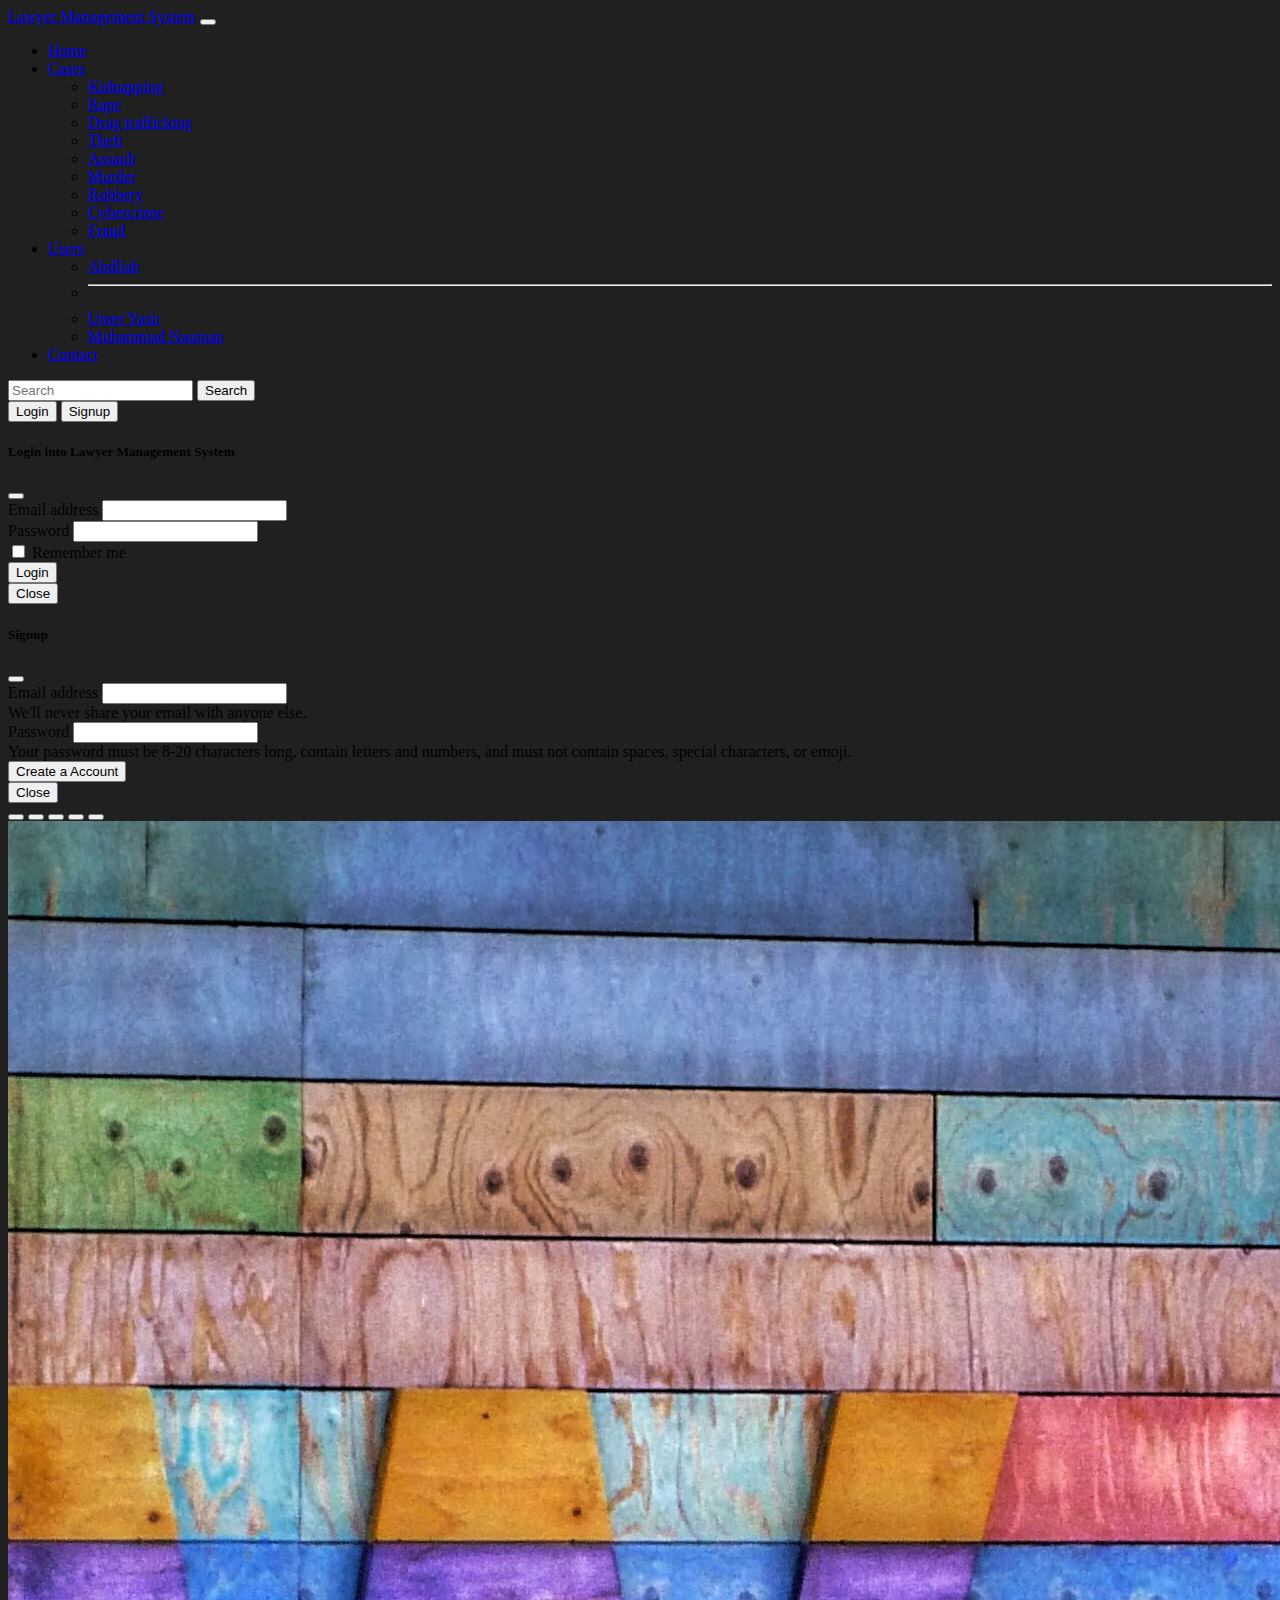
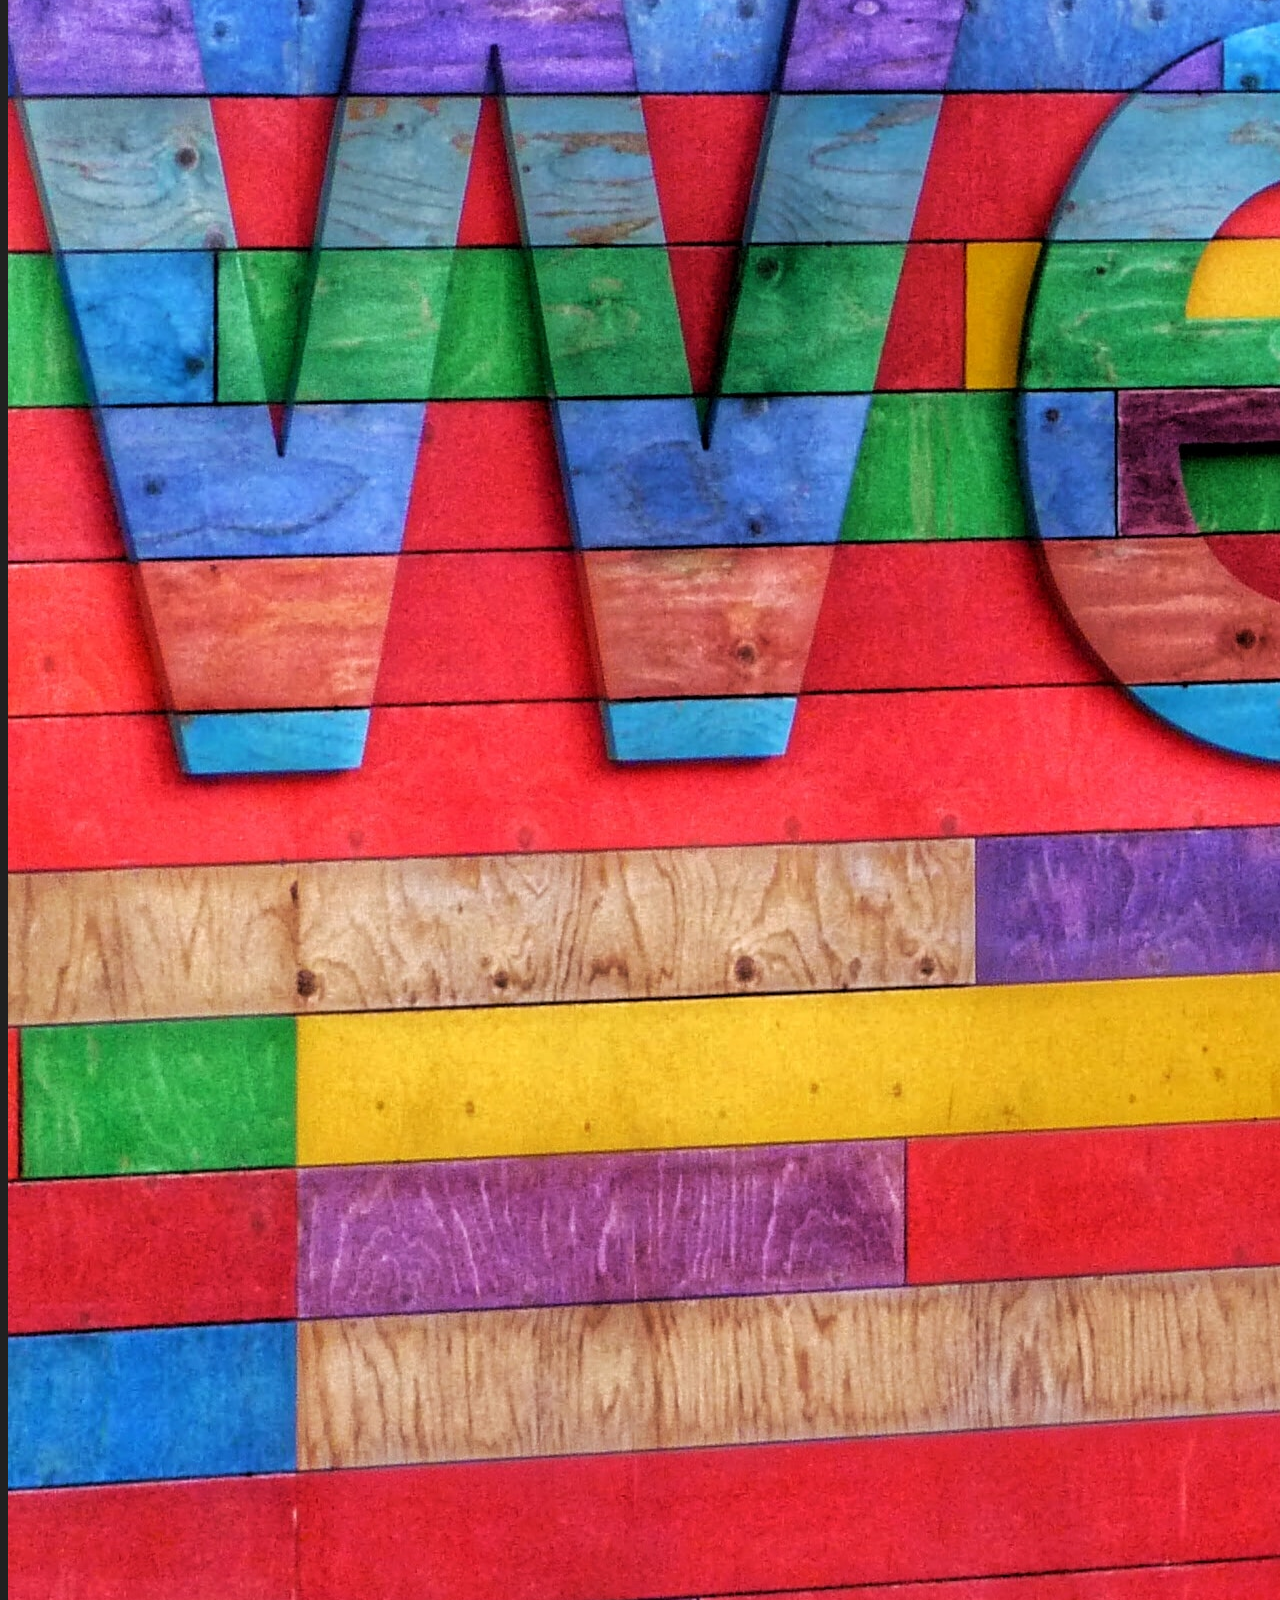
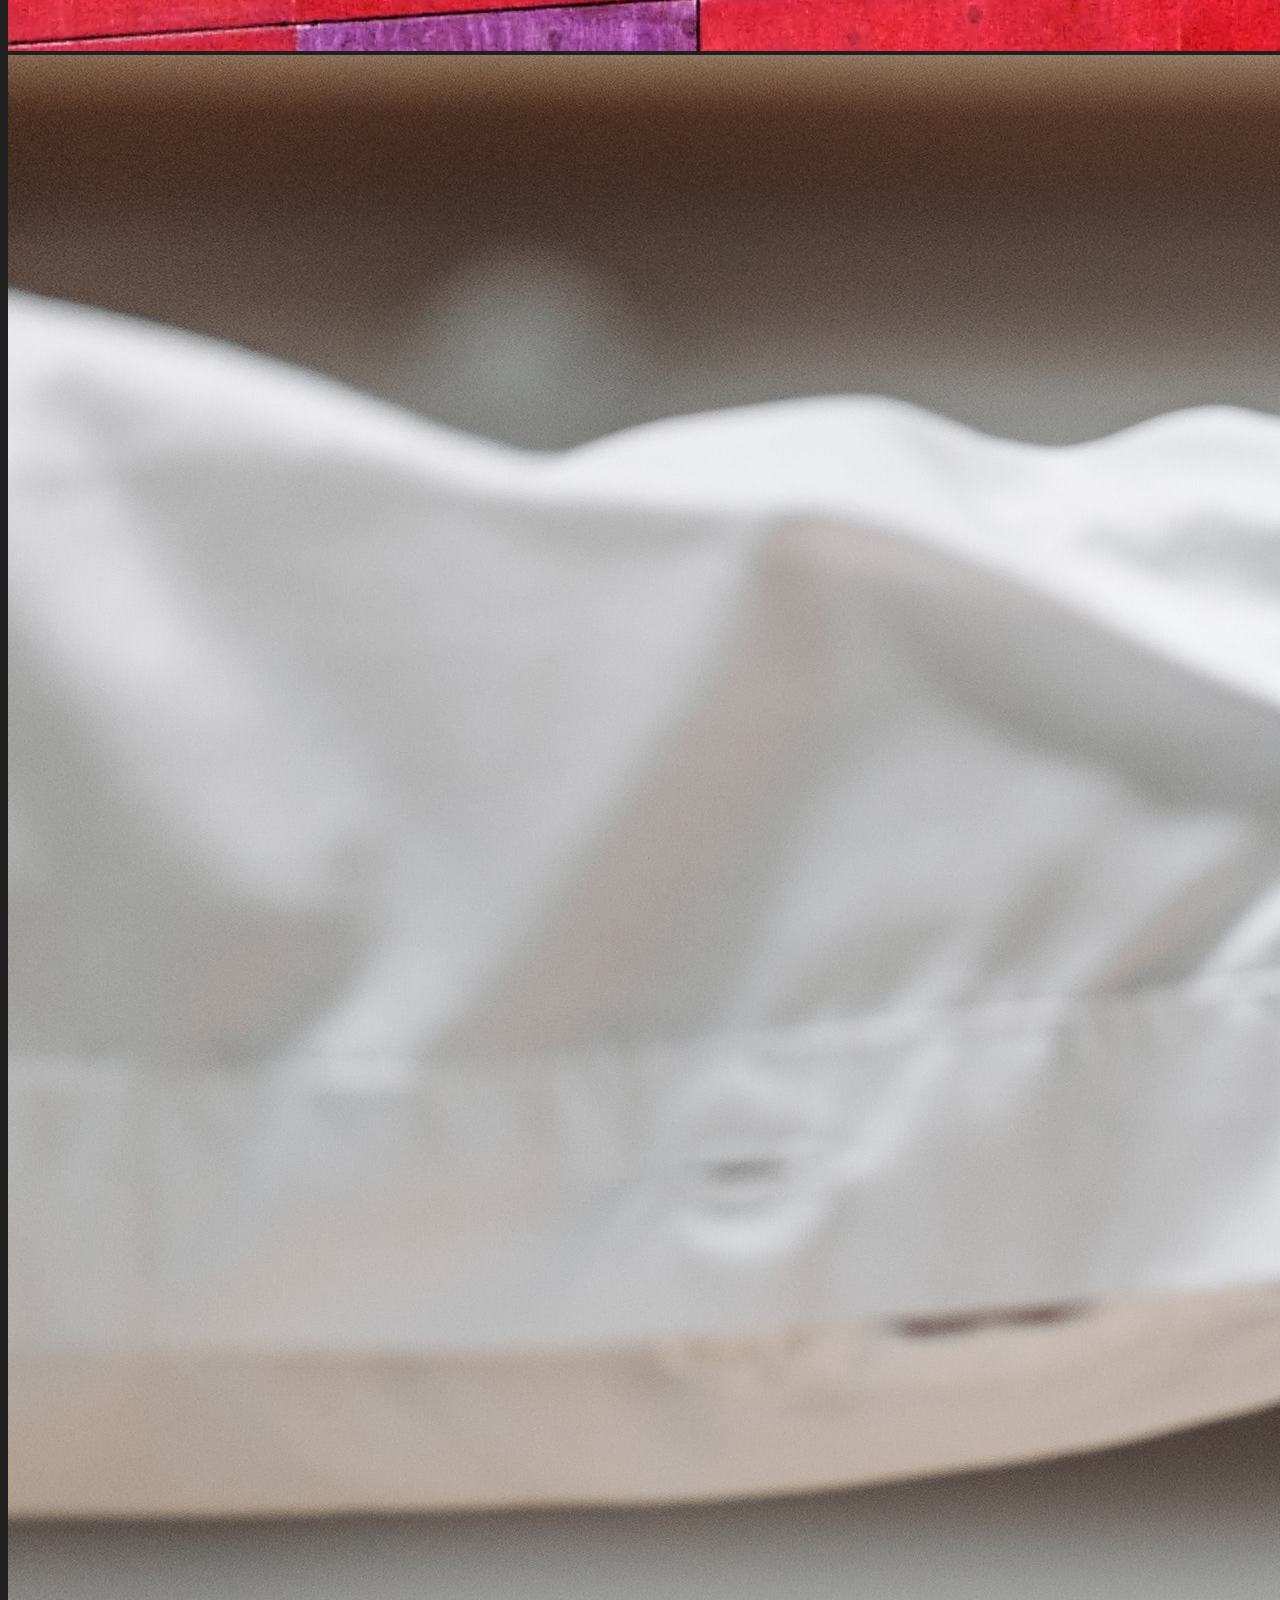
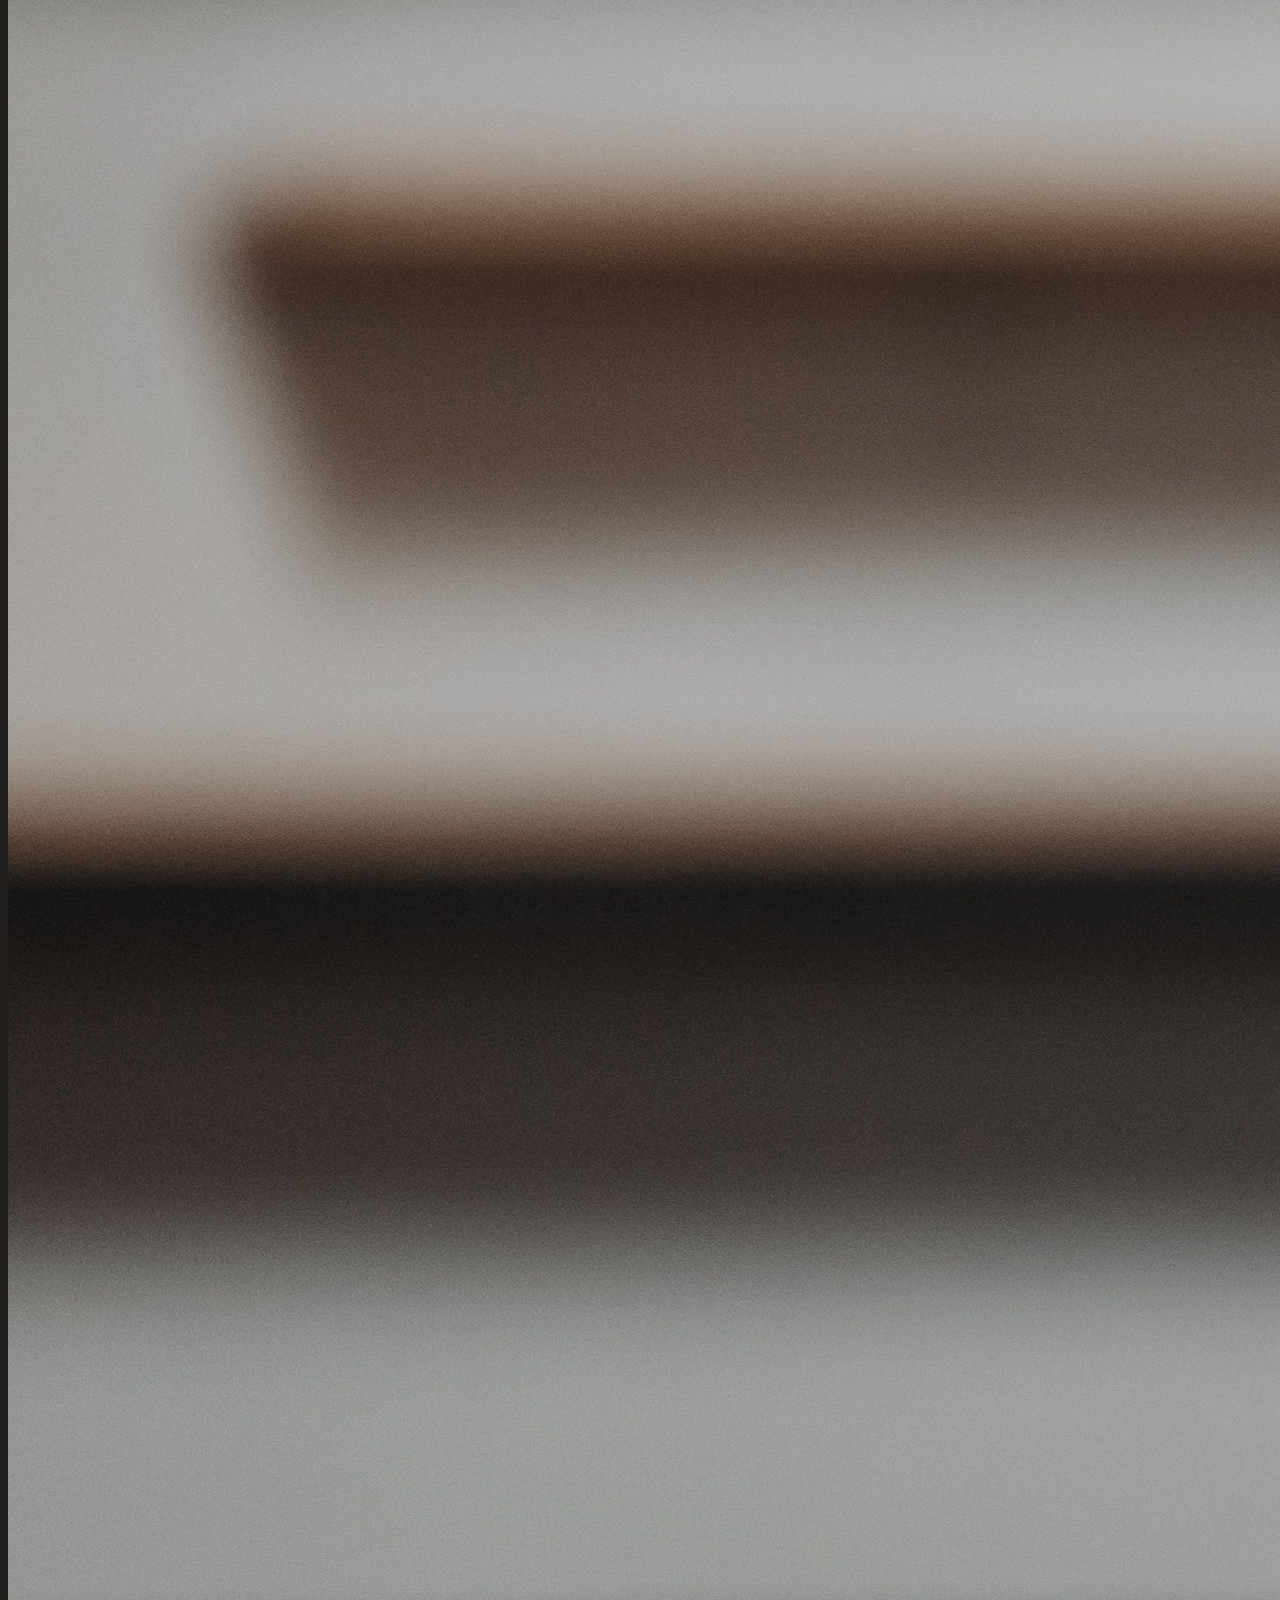
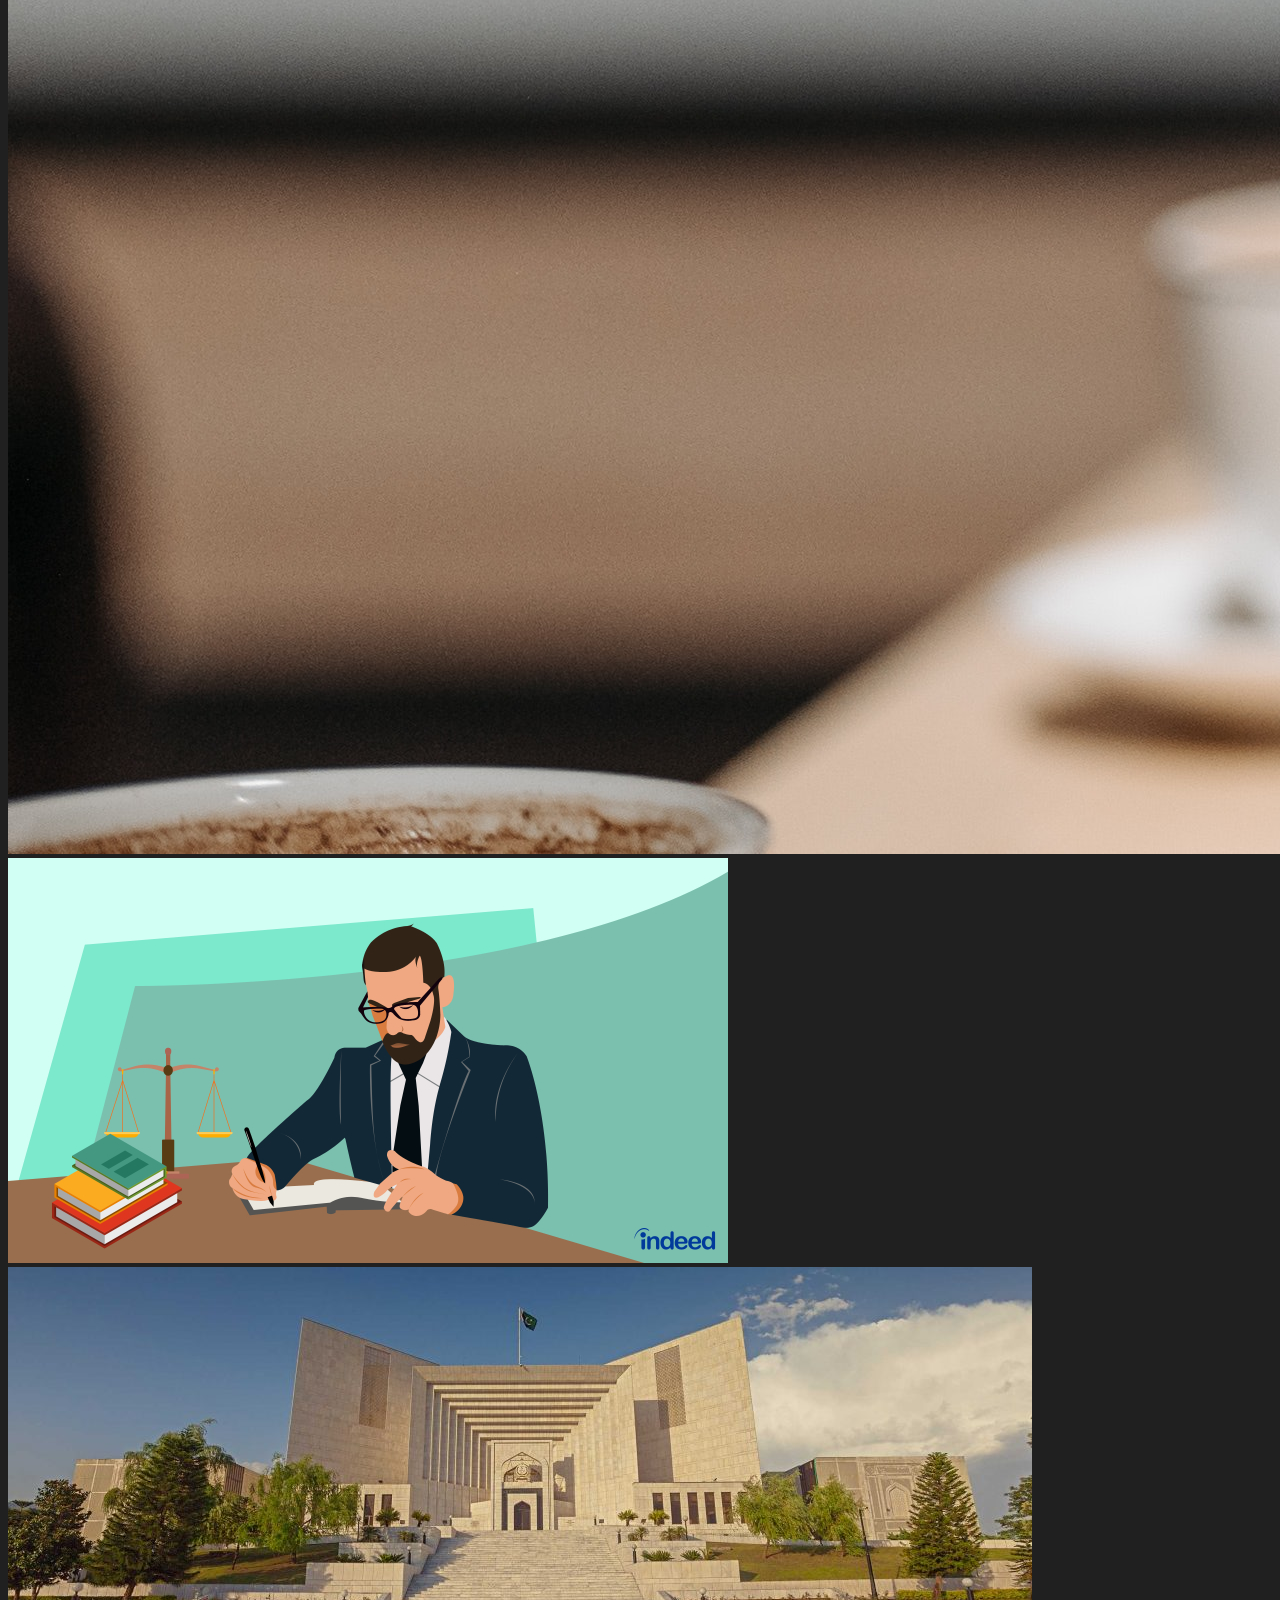
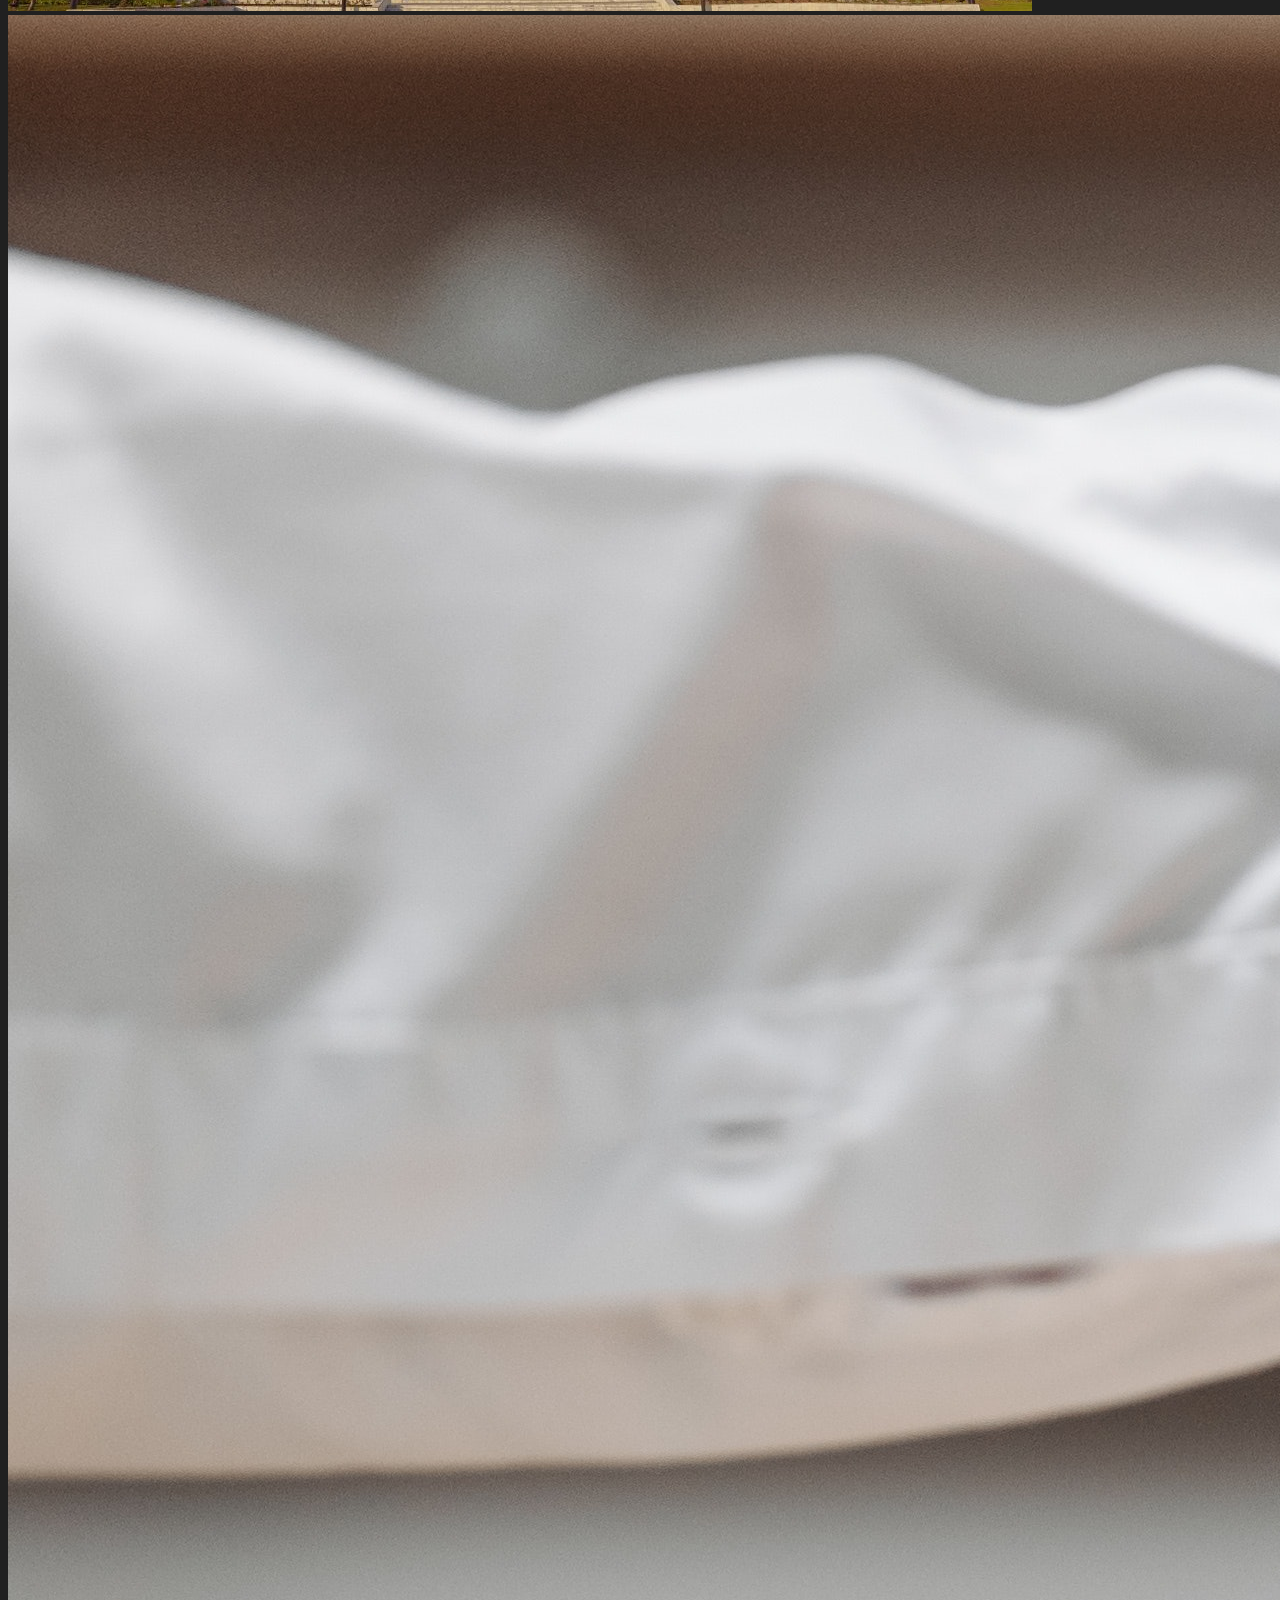
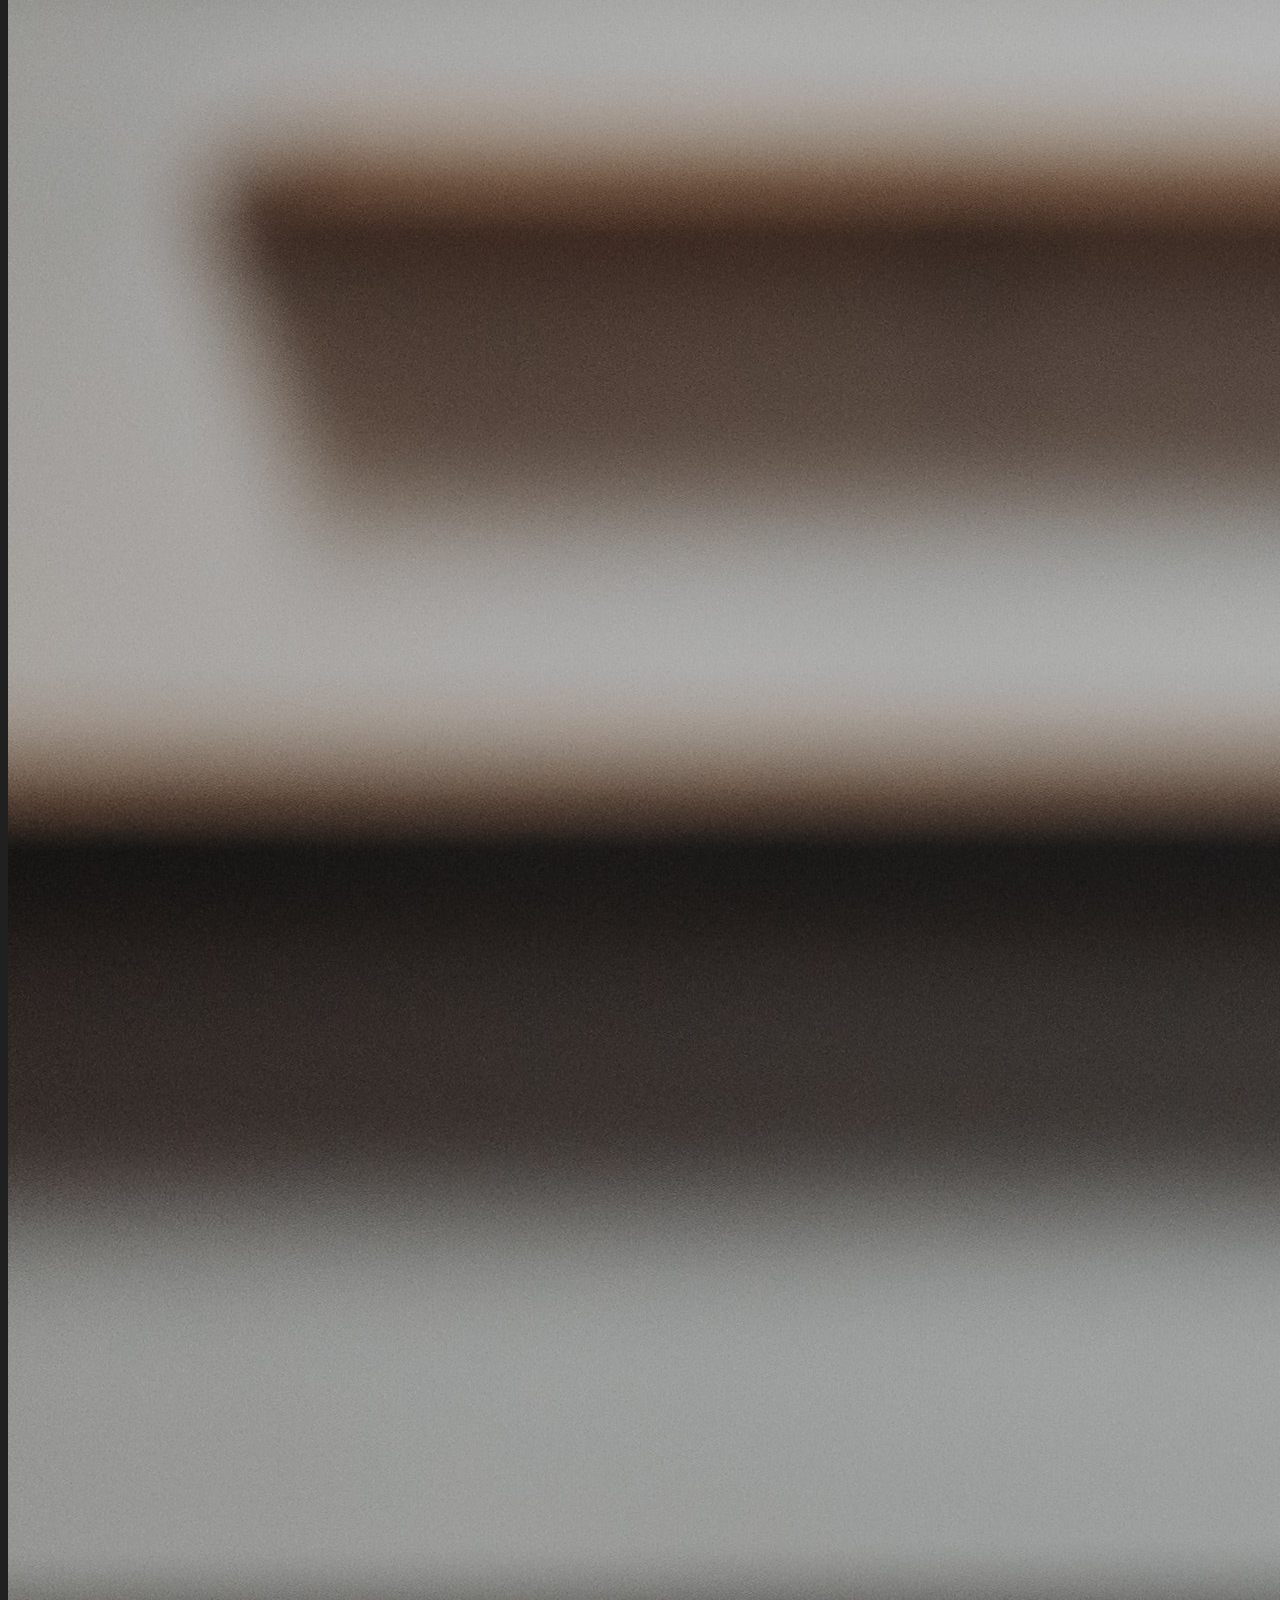
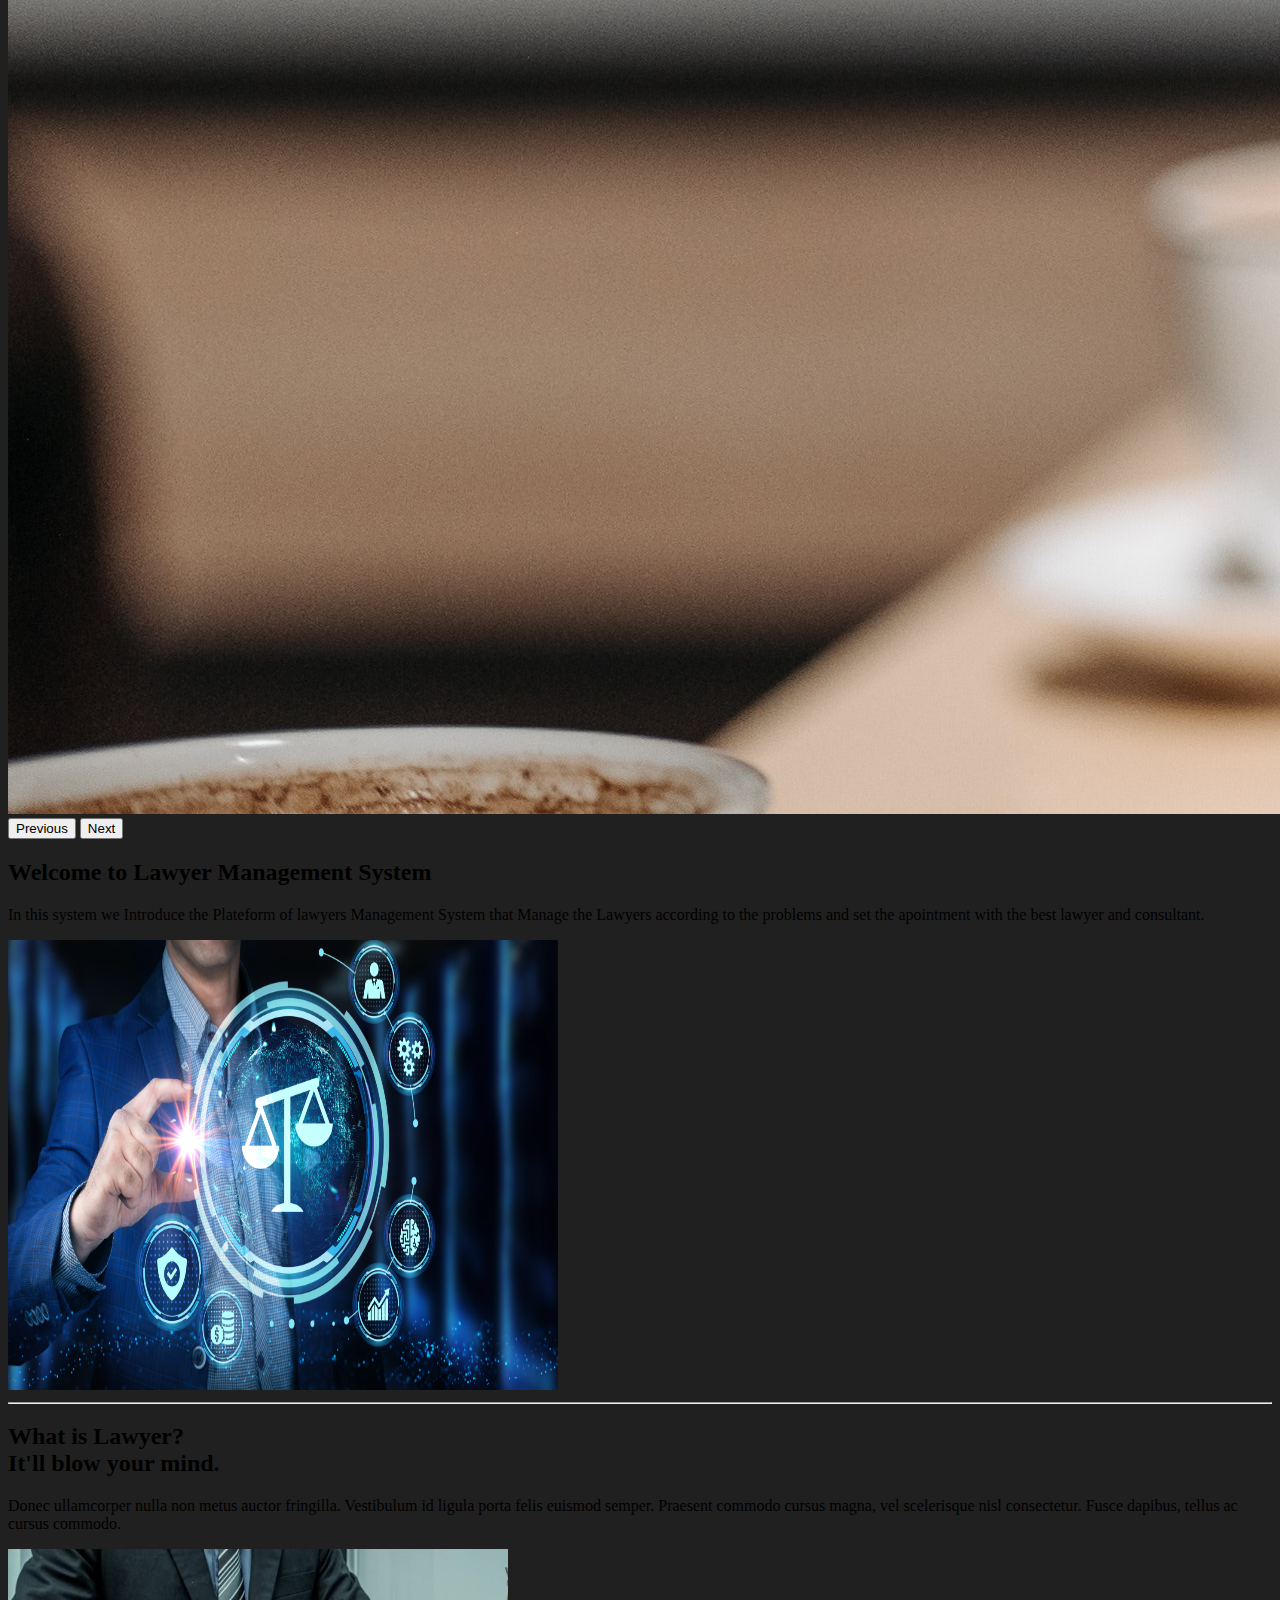
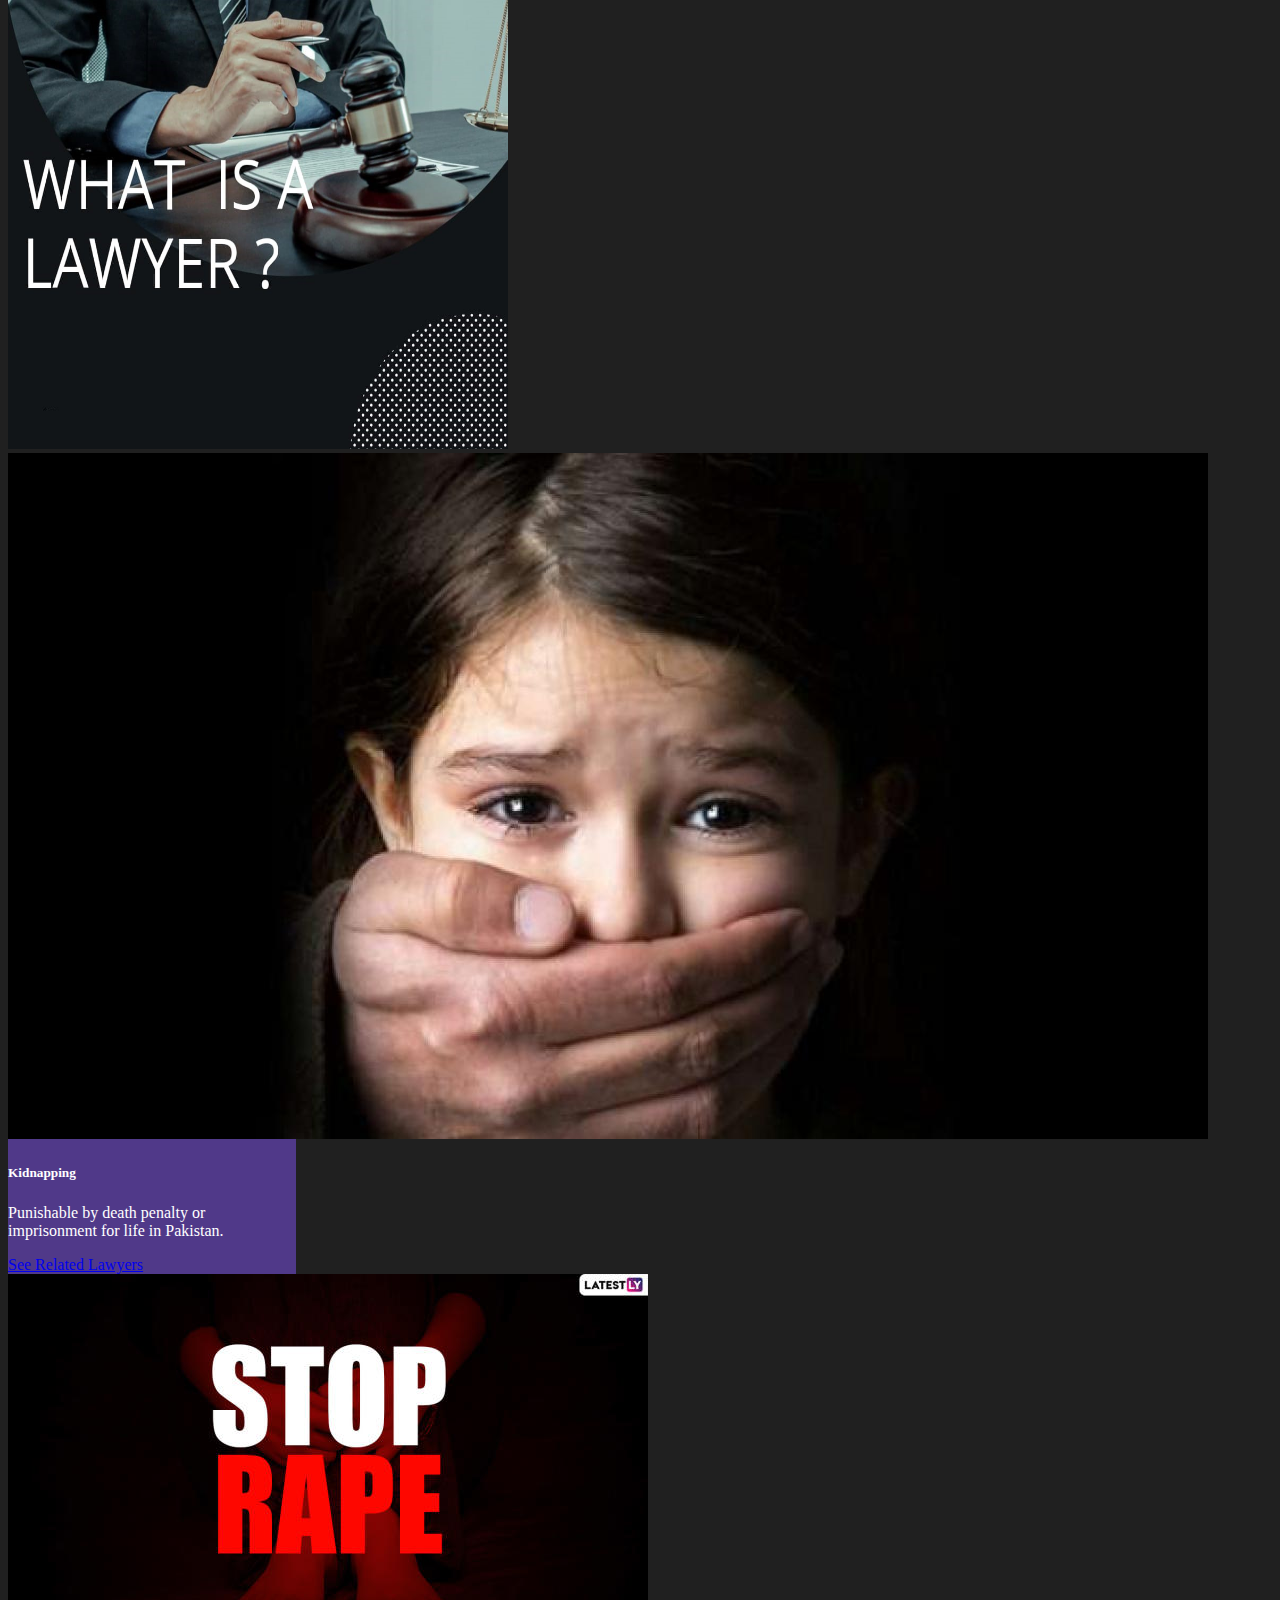
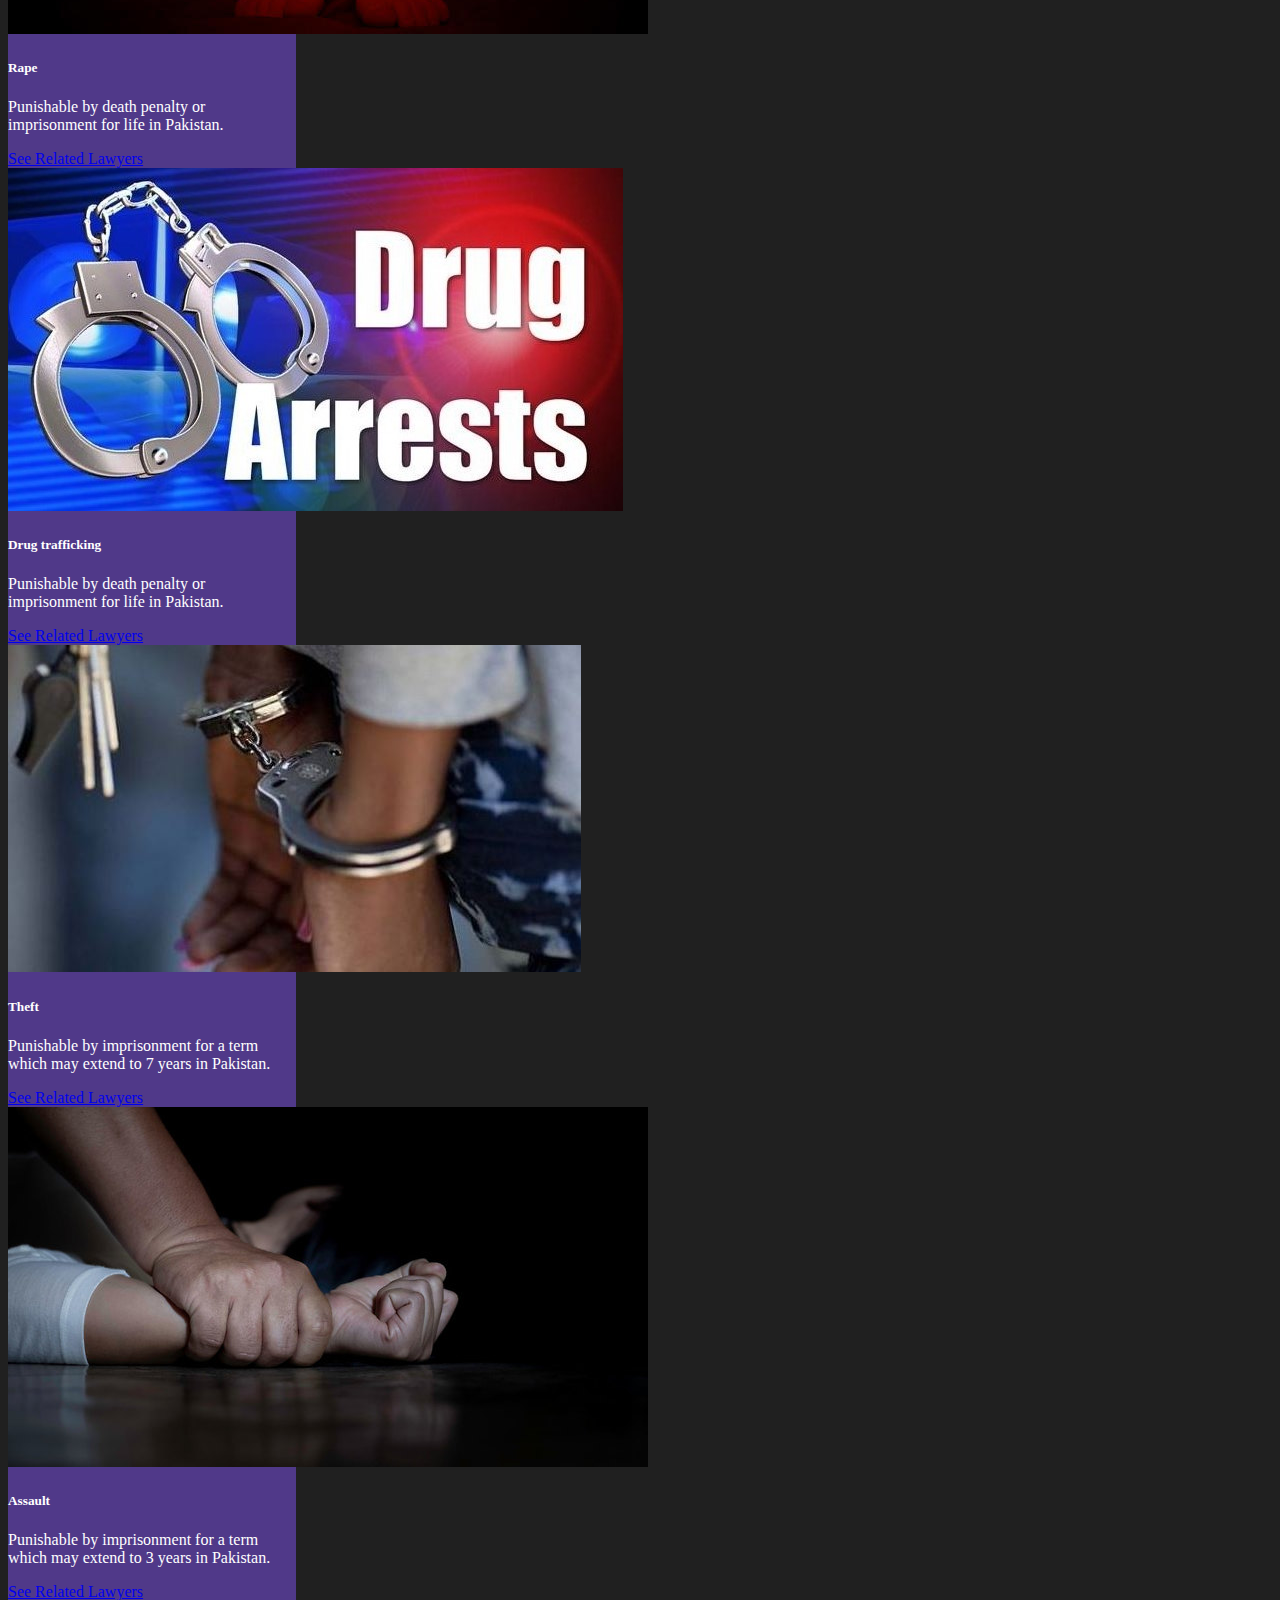
<file: index.html>
<!doctype html>
<html lang="en">

<head>
    <!-- Required meta tags -->
    <meta charset="utf-8">
    <meta name="viewport" content="width=device-width, initial-scale=1">

    <!-- Bootstrap CSS -->
    <link href="https://cdn.jsdelivr.net/npm/bootstrap@5.0.2/dist/css/bootstrap.min.css" rel="stylesheet"
        integrity="sha384-EVSTQN3/azprG1Anm3QDgpJLIm9Nao0Yz1ztcQTwFspd3yD65VohhpuuCOmLASjC" crossorigin="anonymous">
        
    <title>Lawyer Management System</title>
    <link rel="stylesheet" href="style.css">
</head>

<body>
    <!-- Navbar Bar -->
    <nav class="navbar navbar-expand-lg navbar-dark bg-dark">
        <div class="container-fluid">
            <a class="navbar-brand text-danger" href="#" class="d-inline-block align-top" alt="">Lawyer Management
                System</a>
            <button class="navbar-toggler" type="button" data-bs-toggle="collapse"
                data-bs-target="#navbarSupportedContent" aria-controls="navbarSupportedContent" aria-expanded="false"
                aria-label="Toggle navigation">
                <span class="navbar-toggler-icon"></span>
            </button>
            <div class="collapse navbar-collapse" id="navbarSupportedContent">
                <ul class="navbar-nav me-auto mb-2 mb-lg-0">
                    <li class="nav-item">
                        <a class="nav-link active" aria-current="page" href="#">Home</a>
                    </li>
                    <li class="nav-item dropdown">
                        <a class="nav-link dropdown-toggle" href="#" id="navbarDropdown" role="button"
                            data-bs-toggle="dropdown" aria-expanded="false">
                            Cases
                        </a>
                        <ul class="dropdown-menu" aria-labelledby="navbarDropdown">
                            <li><a class="dropdown-item" href="cases.html">Kidnapping</a></li>
                            <li><a class="dropdown-item" href="cases.html">Rape</a></li>
                            <li><a class="dropdown-item" href="cases.html">Drug trafficking</a></li>
                            <li><a class="dropdown-item" href="cases.html">Theft</a></li>
                            <li><a class="dropdown-item" href="cases.html">Assault</a></li>
                            <li><a class="dropdown-item" href="cases.html">Murder</a></li>
                            <li><a class="dropdown-item" href="cases.html">Robbery</a></li>
                            <li><a class="dropdown-item" href="cases.html">Cybercrime</a></li>
                            <li><a class="dropdown-item" href="cases.html">Fraud</a></li>
                        </ul>
                    </li>
                    <li class="nav-item dropdown">
                        <a class="nav-link dropdown-toggle" href="#" id="navbarDropdown" role="button"
                            data-bs-toggle="dropdown" aria-expanded="false">
                            Users
                        </a>
                        <ul class="dropdown-menu" aria-labelledby="navbarDropdown">
                            <li><a class="dropdown-item" href="#">Abdllah</a></li>
                            <li>
                                <hr class="dropdown-divider">
                            </li>
                            <li><a class="dropdown-item" href="#">Umer Yasir</a></li>
                            <li><a class="dropdown-item" href="#">Muhammad Nauman</a></li>
                        </ul>
                    </li>
                    <li class="nav-item">
                        <a class="nav-link " href="#" tabindex="-1" aria-disabled="true">Contact</a>
                    </li>
                </ul>
                <form class="d-flex">
                    <input class="form-control me-2" type="search" placeholder="Search" aria-label="Search">
                    <button class="btn btn-outline-light" type="submit">Search</button>
                </form>
                <div class="mx-2">
                    <button class="btn btn-danger" data-bs-toggle="modal" data-bs-target="#loginModal">
                        Login</button>
                    <button class="btn btn-danger" data-bs-toggle="modal" data-bs-target="#signupModal">
                        Signup</button>
                </div>
            </div>
        </div>
    </nav>
    <!-- LoginModal -->
    <div class="modal fade" id="loginModal" tabindex="-1" aria-labelledby="loginModalLabel" aria-hidden="true">
        <div class="modal-dialog">
            <div class="modal-content">
                <div class="modal-header">
                    <h5 class="modal-title" id="loginModalLabel">Login into Lawyer Management System</h5>
                    <button type="button" class="btn-close" data-bs-dismiss="modal" aria-label="Close"></button>
                </div>
                <div class="modal-body">
                    <form>
                        <div class="mb-3">
                            <label for="exampleInputEmail1" class="form-label">Email address</label>
                            <input type="email" class="form-control" id="exampleInputEmail1"
                                aria-describedby="emailHelp">
                        </div>
                        <div class="mb-3">
                            <label for="exampleInputPassword1" class="form-label">Password</label>
                            <input type="password" class="form-control" id="exampleInputPassword1">
                        </div>
                        <div class="mb-3 form-check">
                            <input type="checkbox" class="form-check-input" id="exampleCheck1">
                            <label class="form-check-label" for="exampleCheck1">Remember me</label>
                        </div>
                        <button type="submit"
                            class="btn btn-primary d-grid gap-2 d-md-flex justify-content-md-end">Login</button>
                    </form>
                </div>
                <div class="modal-footer">
                    <button type="button" class="btn btn-secondary" data-bs-dismiss="modal">Close</button>
                </div>
            </div>
        </div>
    </div>
    <!-- SignupModal -->
    <div class="modal fade" id="signupModal" tabindex="-1" aria-labelledby="signupModalLabel" aria-hidden="true">
        <div class="modal-dialog">
            <div class="modal-content">
                <div class="modal-header">
                    <h5 class="modal-title" id="signupModalLabel">Signup</h5>
                    <button type="button" class="btn-close" data-bs-dismiss="modal" aria-label="Close"></button>
                </div>
                <div class="modal-body">
                    <form>
                        <div class="mb-3">
                            <label for="exampleInputEmail1" class="form-label">Email address</label>
                            <input type="email" class="form-control" id="exampleInputEmail1"
                                aria-describedby="emailHelp">
                            <div id="emailHelp" class="form-text">We'll never share your email with anyone else.</div>
                        </div>
                        <div class="mb-3">
                            <label for="inputPassword5" class="form-label">Password</label>
                            <input type="password" id="inputPassword5" class="form-control"
                                aria-describedby="passwordHelpBlock">
                            <div id="passwordHelpBlock" class="form-text">
                                Your password must be 8-20 characters long, contain letters and numbers, and must not
                                contain spaces, special characters, or emoji.
                            </div>
                        </div>
                        <button type="submit" class="btn btn-primary">Create a Account</button>
                    </form>
                </div>
                <div class="modal-footer">
                    <button type="button" class="btn btn-secondary" data-bs-dismiss="modal">Close</button>
                </div>
            </div>
        </div>
    </div>
    <!-- Slider -->
    <div id="carouselExampleCaptions" class="carousel slide carousel-fade " data-bs-ride="carousel">
        <div class="carousel-indicators">
            <button type="button" data-bs-target="#carouselExampleCaptions" data-bs-slide-to="0" class="active"
                aria-current="true" aria-label="Slide 1"></button>
            <button type="button" data-bs-target="#carouselExampleCaptions" data-bs-slide-to="1"
                aria-label="Slide 2"></button>
            <button type="button" data-bs-target="#carouselExampleCaptions" data-bs-slide-to="2"
                aria-label="Slide 3"></button>
            <button type="button" data-bs-target="#carouselExampleCaptions" data-bs-slide-to="3"
                aria-label="Slide 4"></button>
            <button type="button" data-bs-target="#carouselExampleCaptions" data-bs-slide-to="4"
                aria-label="Slide 5"></button>
        </div>
        <div class="carousel-inner">
            <div class="carousel-item pic active">
                <img src="2.jpg" class="d-block w-100" alt="...">
                <div class="carousel-caption d-none d-md-block">
                </div>
            </div>
            <div class="carousel-item pic">
                <img src="lawyer1.jpg" class="d-block w-100" alt="...">
                <div class="carousel-caption d-none d-md-block">
                </div>
            </div>
            <div class="carousel-item pic">
                <img src="3.jpg" class="d-block w-100" alt="...">
                <div class="carousel-caption d-none d-md-block">
                </div>
            </div>
            <div class="carousel-item pic">
                <img src="4.jpg" class="d-block w-100" alt="...">
                <div class="carousel-caption d-none d-md-block">
                </div>
            </div>
            <div class="carousel-item pic">
                <img src="lawyer1.jpg" class="d-block w-100" alt="...">
                <div class="carousel-caption d-none d-md-block">
                </div>
            </div>
        </div>
        <button class="carousel-control-prev" type="button" data-bs-target="#carouselExampleCaptions"
            data-bs-slide="prev">
            <span class="carousel-control-prev-icon" aria-hidden="true"></span>
            <span class="visually-hidden">Previous</span>
        </button>
        <button class="carousel-control-next" type="button" data-bs-target="#carouselExampleCaptions"
            data-bs-slide="next">
            <span class="carousel-control-next-icon" aria-hidden="true"></span>
            <span class="visually-hidden">Next</span>
        </button>
    </div>
    <!-- Introduction -->
    <div class="container my-4  text-light">
        <div class="row featurette">
            <div class="col-md-7 order-md-2">
                <h2 class="featurette-heading">Welcome to <span class="text-light">Lawyer Management System</span></h2>
                <p class="lead">In this system we Introduce the Plateform of lawyers Management System that Manage the
                    Lawyers
                    according to the problems and set the apointment with the best lawyer and consultant.</p>
            </div>
            <div class="col-md-5 order-md-1">
                <img class="featurette-image img-fluid mx-auto" data-src="holder.js/500x500/auto" alt="500x500"
                    src="introlaw1.jpg" data-holder-rendered="true" style="width: 550px; height: 450px;">
            </div>
        </div>
    </div>
    <hr class="featurette-divider text-light">
    <!-- Defination -->
    <div class="container  text-light">
        <div class="row featurette">
            <div class="col-md-7">
                <h2 class="featurette-heading">What is Lawyer?<br><span class="text-muted">It'll blow your
                        mind.</span></h2>
                <p class="lead">Donec ullamcorper nulla non metus auctor fringilla. Vestibulum id ligula porta felis
                    euismod semper. Praesent commodo cursus magna, vel scelerisque nisl consectetur. Fusce dapibus,
                    tellus ac cursus commodo.</p>
            </div>
            <div class="col-md-5">
                <img class="featurette-image img-fluid mx-auto" data-src="holder.js/500x500/auto" alt="500x500"
                    style="width: 500px; height: 500px;" src="lawyer.jpeg" data-holder-rendered="true">
            </div>
        </div>
    </div>
    <!-- Cards Row 1 -->
    <div class="container cards d-flex justify-content-center my-4">
        <div class="row ">
            <div class="col-4 col-12 col-sm-12 col-md-6 col-lg-4">
                <div class="card" style="width: 18rem;">
                    <img class="card-img-top" src="Kidnapped-case.jpg" alt="Card image cap">
                    <div class="card-body">
                        <h5 class="card-title">Kidnapping</h5>
                        <p class="card-text">Punishable by death penalty or imprisonment for life in Pakistan.</p>
                        <a href="cases.html" class="btn btn-danger">See Related Lawyers</a>
                    </div>
                </div>
            </div>
            <div class="col-4 col-12 col-sm-12 col-md-6 col-lg-4">
                <div class="card" style="width: 18rem;">
                    <img class="card-img-top" src="rape-case.jpeg" alt="Card image cap">
                    <div class="card-body">
                        <h5 class="card-title">Rape</h5>
                        <p class="card-text">Punishable by death penalty or imprisonment for life in Pakistan.</p>
                        <a href="cases.html" class="btn btn-danger">See Related Lawyers</a>
                    </div>
                </div>
            </div>
            <div class="col-4 col-12 col-sm-12 col-md-6 col-lg-4">
                <div class="card" style="width: 18rem;">
                    <img class="card-img-top" src="Drug-trafficking-case.jpg" alt="Card image cap">
                    <div class="card-body">
                        <h5 class="card-title">Drug trafficking</h5>
                        <p class="card-text">Punishable by death penalty or imprisonment for life in Pakistan.</p>
                        <a href="cases.html" class="btn btn-danger">See Related Lawyers</a>
                    </div>
                </div>
            </div>
        </div>
    </div>
    <!-- Cards Row 2 -->
    <div class="container cards d-flex justify-content-center my-4">
        <div class="row">
            <div class="col-4 col-12 col-sm-12 col-md-6 col-lg-4">
                <div class="card" style="width: 18rem;">
                    <img class="card-img-top" src="thef-case.jpg" alt="Card image cap">
                    <div class="card-body">
                        <h5 class="card-title">Theft</h5>
                        <p class="card-text">Punishable by imprisonment for a term which may extend to 7 years in
                            Pakistan.</p>
                        <a href="cases.html" class="btn btn-danger">See Related Lawyers</a>
                    </div>
                </div>
            </div>
            <div class="col-4 col-12 col-sm-12 col-md-6 col-lg-4">
                <div class="card" style="width: 18rem;">
                    <img class="card-img-top" src="Assault-case.jpg" alt="Card image cap">
                    <div class="card-body">
                        <h5 class="card-title">Assault</h5>
                        <p class="card-text">Punishable by imprisonment for a term which may extend to 3 years in
                            Pakistan.</p>
                        <a href="cases.html" class="btn btn-danger">See Related Lawyers</a>
                    </div>
                </div>
            </div>
            <div class="col-4 col-12 col-sm-12 col-md-6 col-lg-4">
                <div class="card" style="width: 18rem;">
                    <img class="card-img-top" src="Murder-case.jpg" alt="Card image cap">
                    <div class="card-body">
                        <h5 class="card-title">Murder</h5>
                        <p class="card-text">Punishable by death penalty or life imprisonment in Pakistan.</p>
                        <a href="cases.html" class="btn btn-danger">See Related Lawyers</a>
                    </div>
                </div>
            </div>
        </div>
    </div>
    <!-- Cards Row 3 -->
    <div class="container cards d-flex justify-content-center my-4">
        <div class="row">
            <div class="col-4 col-12 col-sm-12 col-md-6 col-lg-4">
                <div class="card" style="width: 18rem;">
                    <img class="card-img-top" src="Robbery-case.jpg" alt="Card image cap">
                    <div class="card-body">
                        <h5 class="card-title">Robbery </h5>
                        <p class="card-text">Punishable by imprisonment for a term which may extend to 14 years in
                            Pakistan</p>
                        <a href="cases.html" class="btn btn-danger">See Related Lawyers</a>
                    </div>
                </div>
            </div>
            <div class="col-4 col-12 col-sm-12 col-md-6 col-lg-4">
                <div class="card" style="width: 18rem;">
                    <img class="card-img-top" src="Cybercrime-case.jpg" alt="Card image cap">
                    <div class="card-body">
                        <h5 class="card-title">Cybercrime</h5>
                        <p class="card-text">Punishable by imprisonment for a term which may extend to 7 years and/or
                            fine in
                            Pakistan.</p>
                        <a href="cases.html" class="btn btn-danger">See Related Lawyers</a>
                    </div>
                </div>
            </div>
            <div class="col-4 col-12 col-sm-12 col-md-6 col-lg-4">
                <div class="card" style="width: 18rem;">
                    <img class="card-img-top" src="Fraud-case2.jpg" alt="Card image cap">
                    <div class="card-body">
                        <h5 class="card-title">Fraud</h5>
                        <p class="card-text">Punishable by imprisonment for a term which may extend to 7 years in
                            Pakistan.</p>
                        <a href="cases.html" class="btn btn-danger">See Related Lawyers</a>
                    </div>
                </div>
            </div>
        </div>
    </div>
    <!-- Footer -->
    <footer class="mastfoot mt-auto d-flex justify-content-center align-items-center  mx-auto bg-dark">
        <div class="inner text-light">
            <p>© 2020 All Rights Reserved to Developers</p>
        </div>
    </footer>
    <!-- Optional JavaScript; choose one of the two! -->
    <!-- Option 1: Bootstrap Bundle with Popper -->
    <script src="https://cdn.jsdelivr.net/npm/bootstrap@5.0.2/dist/js/bootstrap.bundle.min.js"
        integrity="sha384-MrcW6ZMFYlzcLA8Nl+NtUVF0sA7MsXsP1UyJoMp4YLEuNSfAP+JcXn/tWtIaxVXM"
        crossorigin="anonymous"></script>

    <!-- Option 2: Separate Popper and Bootstrap JS -->
    <!--
    <script src="https://cdn.jsdelivr.net/npm/@popperjs/core@2.9.2/dist/umd/popper.min.js" integrity="sha384-IQsoLXl5PILFhosVNubq5LC7Qb9DXgDA9i+tQ8Zj3iwWAwPtgFTxbJ8NT4GN1R8p" crossorigin="anonymous"></script>
    <script src="https://cdn.jsdelivr.net/npm/bootstrap@5.0.2/dist/js/bootstrap.min.js" integrity="sha384-cVKIPhGWiC2Al4u+LWgxfKTRIcfu0JTxR+EQDz/bgldoEyl4H0zUF0QKbrJ0EcQF" crossorigin="anonymous"></script>
    -->
</body>

</html>
</file>
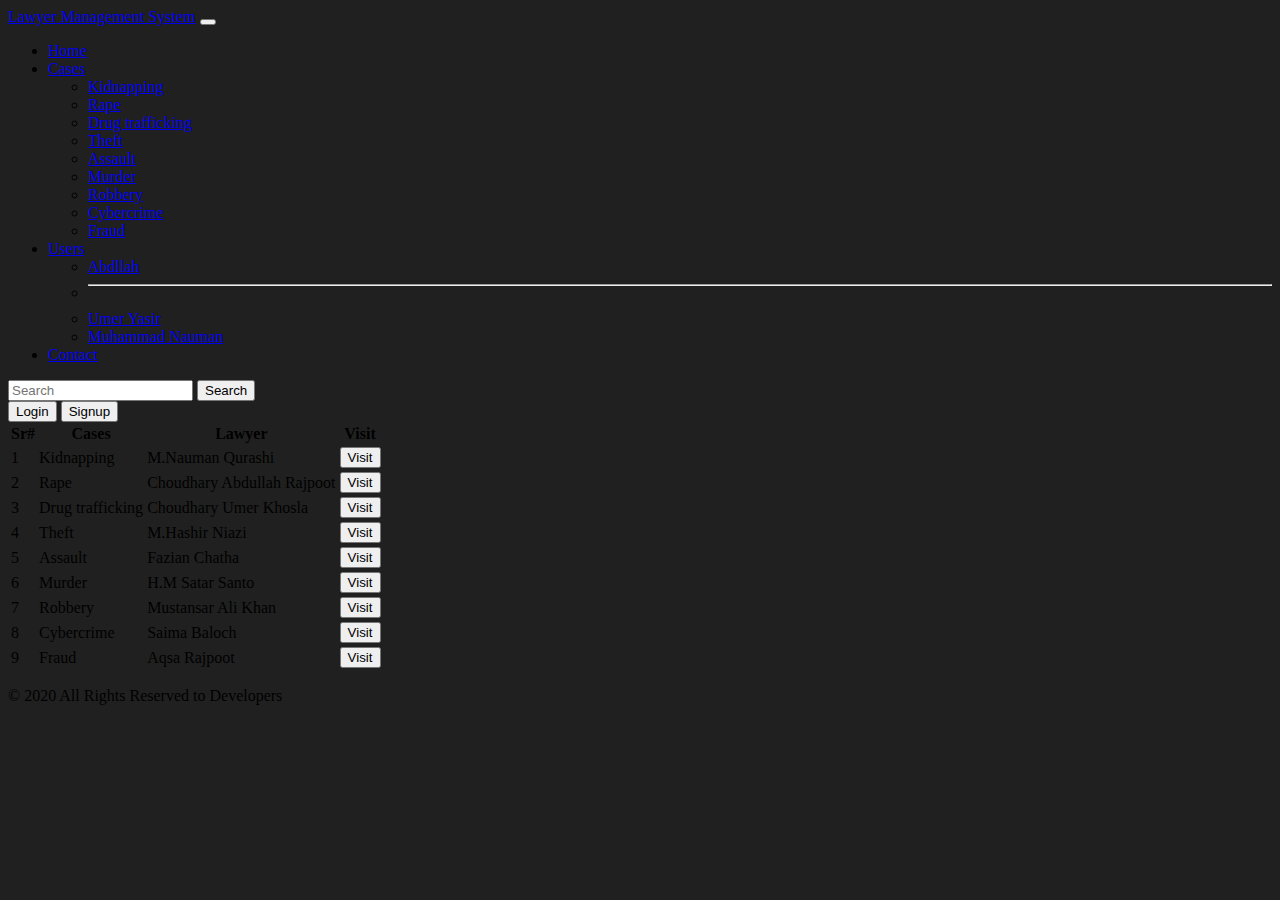
<file: cases.html>
<!doctype html>
<html lang="en">

<head>
    <meta charset="utf-8">
    <meta name="viewport" content="width=device-width, initial-scale=1">

    <link href="https://cdn.jsdelivr.net/npm/bootstrap@5.0.2/dist/css/bootstrap.min.css" rel="stylesheet"
        integrity="sha384-EVSTQN3/azprG1Anm3QDgpJLIm9Nao0Yz1ztcQTwFspd3yD65VohhpuuCOmLASjC" crossorigin="anonymous">
    <link rel="stylesheet" href="style.css">
    <title>Cases</title>
</head>

<body>
    <!-- Navbar Bar -->
    <nav class="navbar navbar-expand-lg navbar-dark bg-dark">
        <div class="container-fluid">
            <a class="navbar-brand text-danger" href="#" class="d-inline-block align-top" alt="">Lawyer Management
                System</a>
            <button class="navbar-toggler" type="button" data-bs-toggle="collapse"
                data-bs-target="#navbarSupportedContent" aria-controls="navbarSupportedContent" aria-expanded="false"
                aria-label="Toggle navigation">
                <span class="navbar-toggler-icon"></span>
            </button>
            <div class="collapse navbar-collapse" id="navbarSupportedContent">
                <ul class="navbar-nav me-auto mb-2 mb-lg-0">
                    <li class="nav-item">
                        <a class="nav-link active" aria-current="page" href="index.html">Home</a>
                    </li>
                    <li class="nav-item dropdown">
                        <a class="nav-link dropdown-toggle" href="#" id="navbarDropdown" role="button"
                            data-bs-toggle="dropdown" aria-expanded="false">
                            Cases
                        </a>
                        <ul class="dropdown-menu" aria-labelledby="navbarDropdown">
                            <li><a class="dropdown-item" href="cases.html">Kidnapping</a></li>
                            <li><a class="dropdown-item" href="cases.html">Rape</a></li>
                            <li><a class="dropdown-item" href="cases.html">Drug trafficking</a></li>
                            <li><a class="dropdown-item" href="cases.html">Theft</a></li>
                            <li><a class="dropdown-item" href="cases.html">Assault</a></li>
                            <li><a class="dropdown-item" href="cases.html">Murder</a></li>
                            <li><a class="dropdown-item" href="cases.html">Robbery</a></li>
                            <li><a class="dropdown-item" href="cases.html">Cybercrime</a></li>
                            <li><a class="dropdown-item" href="cases.html">Fraud</a></li>
                        </ul>
                    </li>
                    <li class="nav-item dropdown">
                        <a class="nav-link dropdown-toggle" href="#" id="navbarDropdown" role="button"
                            data-bs-toggle="dropdown" aria-expanded="false">
                            Users
                        </a>
                        <ul class="dropdown-menu" aria-labelledby="navbarDropdown">
                            <li><a class="dropdown-item" href="#">Abdllah</a></li>
                            <li>
                                <hr class="dropdown-divider">
                            </li>
                            <li><a class="dropdown-item" href="#">Umer Yasir</a></li>
                            <li><a class="dropdown-item" href="#">Muhammad Nauman</a></li>
                        </ul>
                    </li>
                    <li class="nav-item">
                        <a class="nav-link " href="#" tabindex="-1" aria-disabled="true">Contact</a>
                    </li>
                </ul>
                <form class="d-flex">
                    <input class="form-control me-2" type="search" placeholder="Search" aria-label="Search">
                    <button class="btn btn-outline-light" type="submit">Search</button>
                </form>
                <div class="mx-2">
                    <button class="btn btn-danger" data-bs-toggle="modal" data-bs-target="#loginModal">
                        Login</button>
                    <button class="btn btn-danger" data-bs-toggle="modal" data-bs-target="#signupModal">
                        Signup</button>
                </div>
            </div>
        </div>
    </nav>
    <!-- ----------Tables---------- -->
    <div class="container my-4">
        <table class="table table-dark bg-danger table-bordered border-warning">
            <thead>
                <th class="bg-secondary text-light">Sr#</th>
                <th class="bg-secondary text-light">Cases</th>
                <th class="bg-secondary text-light">Lawyer</th>
                <th class="bg-secondary text-light">Visit</th>
            </thead>
            <tbody>
                <tr >
                    <td>1</td>
                    <td>Kidnapping</td>
                    <td>M.Nauman Qurashi</td>
                    <td class="d-grid gap-2"><button class="btn btn-outline-info">Visit</button></td>
                </tr>
                <tr>
                    <td>2</td>
                    <td>Rape</td>
                    <td>Choudhary Abdullah Rajpoot</td>
                    <td class="d-grid gap-2"><button class="btn btn-outline-info">Visit</button></td>
                </tr>
                <tr>
                    <td>3</td>
                    <td>Drug trafficking</td>
                    <td>Choudhary Umer Khosla</td>
                    <td class="d-grid gap-2"><button class="btn btn-outline-info">Visit</button></td>
                </tr>
                <tr>
                    <td>4</td>
                    <td>Theft</td>
                    <td>M.Hashir Niazi</td>
                    <td class="d-grid gap-2"><button class="btn btn-outline-info">Visit</button></td>
                </tr>
                <tr>
                    <td>5</td>
                    <td>Assault</td>
                    <td>Fazian Chatha</td>
                    <td class="d-grid gap-2"><button class="btn btn-outline-info">Visit</button></td>
                </tr>
                <tr>
                    <td>6</td>
                    <td>Murder</td>
                    <td>H.M Satar Santo </td>
                    <td class="d-grid gap-2"><button class="btn btn-outline-info">Visit</button></td>
                </tr>
                <tr>
                    <td>7</td>
                    <td>Robbery</td>
                    <td>Mustansar Ali Khan</td>
                    <td class="d-grid gap-2"><button class="btn btn-outline-info">Visit</button></td>
                </tr>
                <tr>
                    <td>8</td>
                    <td>Cybercrime</td>
                    <td>Saima Baloch</td>
                    <td class="d-grid gap-2"><button class="btn btn-outline-info">Visit</button></td>
                </tr>
                <tr>
                    <td>9</td>
                    <td>Fraud</td>
                    <td>Aqsa Rajpoot</td>
                    <td class="d-grid gap-2"><button class="btn btn-outline-info">Visit</button></td>
                </tr>
            </tbody>
        </table>
    </div>
    <!-- Footer -->
    <footer class="mastfoot mt-auto d-flex justify-content-center align-items-center  mx-auto bg-dark">
        <div class="inner text-light">
            <p>© 2020 All Rights Reserved to Developers</p>
        </div>
    </footer>

    <script src="https://cdn.jsdelivr.net/npm/bootstrap@5.0.2/dist/js/bootstrap.bundle.min.js"
        integrity="sha384-MrcW6ZMFYlzcLA8Nl+NtUVF0sA7MsXsP1UyJoMp4YLEuNSfAP+JcXn/tWtIaxVXM"
        crossorigin="anonymous"></script>


</body>

</html>
</file>
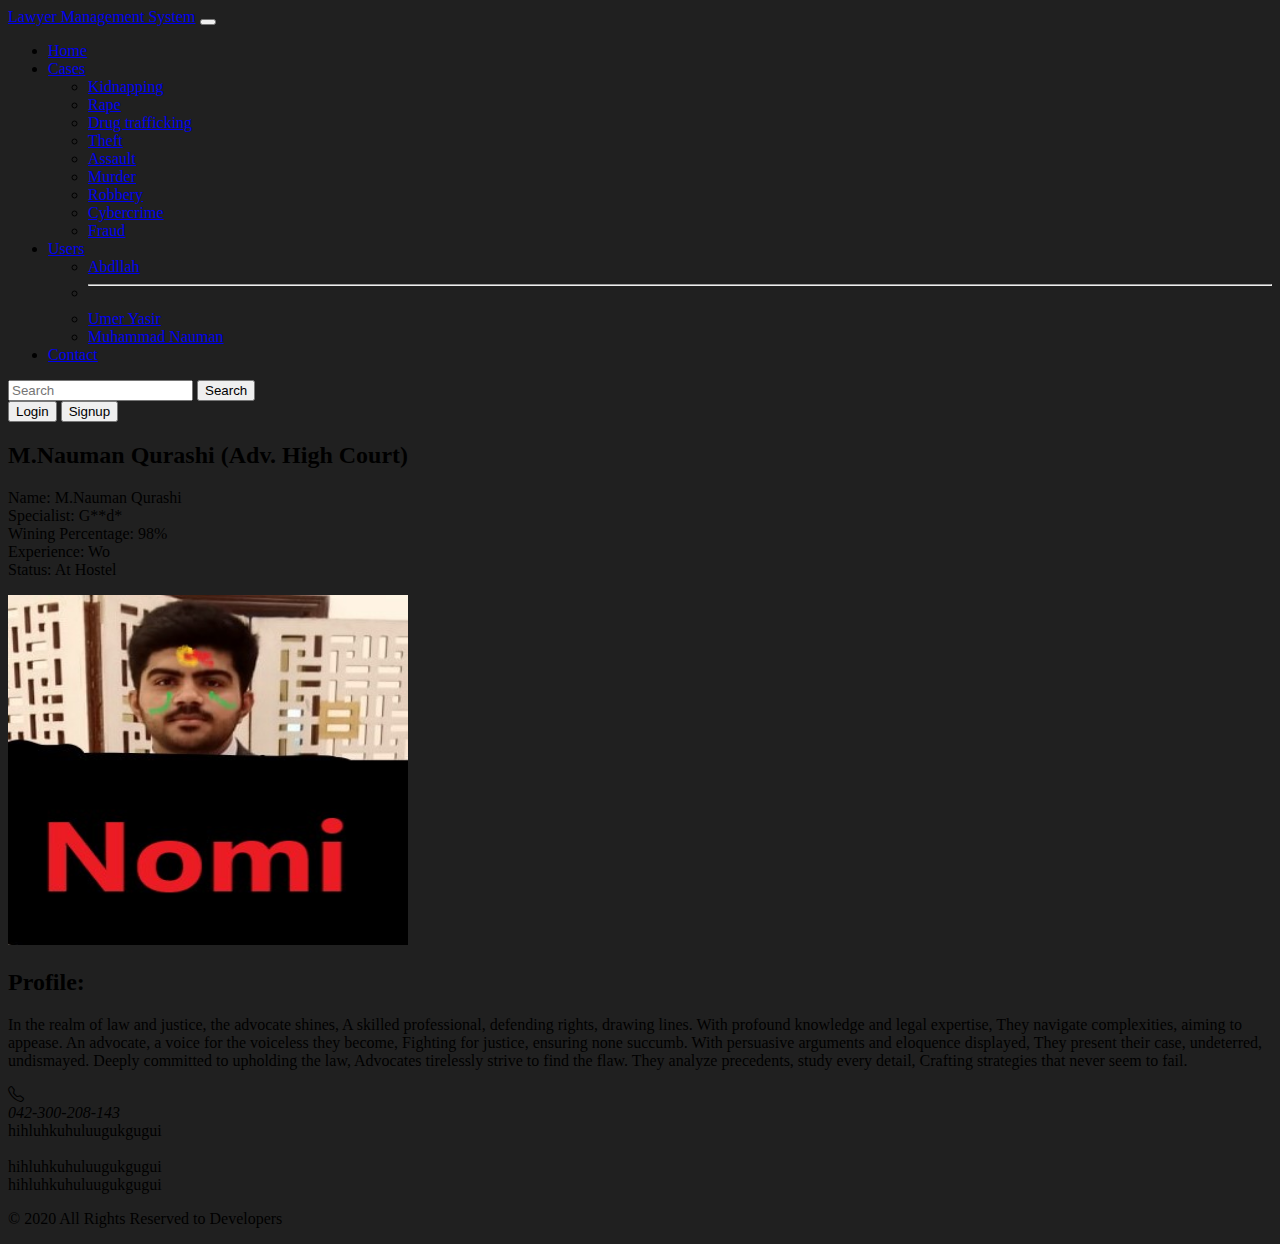
<file: nauman.html>
<!doctype html>
<html lang="en">

<head>
    <meta charset="utf-8">
    <meta name="viewport" content="width=device-width, initial-scale=1">
    <link href="https://cdn.jsdelivr.net/npm/bootstrap@5.0.2/dist/css/bootstrap.min.css" rel="stylesheet"
        integrity="sha384-EVSTQN3/azprG1Anm3QDgpJLIm9Nao0Yz1ztcQTwFspd3yD65VohhpuuCOmLASjC" crossorigin="anonymous">
    <link rel="stylesheet" href="style.css">
    <link rel="stylesheet" href="https://cdn.jsdelivr.net/npm/bootstrap-icons@1.10.5/font/bootstrap-icons.css">
    <title>Laywers Management System</title>
</head>

<body>
    <nav class="navbar navbar-expand-lg navbar-dark bg-dark">
        <div class="container-fluid">
            <a class="navbar-brand text-danger" href="#" class="d-inline-block align-top" alt="">Lawyer Management
                System</a>
            <button class="navbar-toggler" type="button" data-bs-toggle="collapse"
                data-bs-target="#navbarSupportedContent" aria-controls="navbarSupportedContent" aria-expanded="false"
                aria-label="Toggle navigation">
                <span class="navbar-toggler-icon"></span>
            </button>
            <div class="collapse navbar-collapse" id="navbarSupportedContent">
                <ul class="navbar-nav me-auto mb-2 mb-lg-0">
                    <li class="nav-item">
                        <a class="nav-link active" aria-current="page" href="#">Home</a>
                    </li>
                    <li class="nav-item dropdown">
                        <a class="nav-link dropdown-toggle" href="#" id="navbarDropdown" role="button"
                            data-bs-toggle="dropdown" aria-expanded="false">
                            Cases
                        </a>
                        <ul class="dropdown-menu" aria-labelledby="navbarDropdown">
                            <li><a class="dropdown-item" href="cases.html">Kidnapping</a></li>
                            <li><a class="dropdown-item" href="cases.html">Rape</a></li>
                            <li><a class="dropdown-item" href="cases.html">Drug trafficking</a></li>
                            <li><a class="dropdown-item" href="cases.html">Theft</a></li>
                            <li><a class="dropdown-item" href="cases.html">Assault</a></li>
                            <li><a class="dropdown-item" href="cases.html">Murder</a></li>
                            <li><a class="dropdown-item" href="cases.html">Robbery</a></li>
                            <li><a class="dropdown-item" href="cases.html">Cybercrime</a></li>
                            <li><a class="dropdown-item" href="cases.html">Fraud</a></li>
                        </ul>
                    </li>
                    <li class="nav-item dropdown">
                        <a class="nav-link dropdown-toggle" href="#" id="navbarDropdown" role="button"
                            data-bs-toggle="dropdown" aria-expanded="false">
                            Users
                        </a>
                        <ul class="dropdown-menu" aria-labelledby="navbarDropdown">
                            <li><a class="dropdown-item" href="#">Abdllah</a></li>
                            <li>
                                <hr class="dropdown-divider">
                            </li>
                            <li><a class="dropdown-item" href="#">Umer Yasir</a></li>
                            <li><a class="dropdown-item" href="#">Muhammad Nauman</a></li>
                        </ul>
                    </li>
                    <li class="nav-item">
                        <a class="nav-link " href="#" tabindex="-1" aria-disabled="true">Contact</a>
                    </li>
                </ul>
                <form class="d-flex">
                    <input class="form-control me-2" type="search" placeholder="Search" aria-label="Search">
                    <button class="btn btn-outline-light" type="submit">Search</button>
                </form>
                <div class="mx-2">
                    <button class="btn btn-danger" data-bs-toggle="modal" data-bs-target="#loginModal">
                        Login</button>
                    <button class="btn btn-danger" data-bs-toggle="modal" data-bs-target="#signupModal">
                        Signup</button>
                </div>
            </div>
        </div>
    </nav>
    <div class="container my-4">
        <div class="row featurette">
            <div class="col-md-7">
                <h2 class="featurette-heading text-warning ">M.Nauman Qurashi <span class="text-muted">(Adv. High
                        Court)</span></h2>
                <p class="lead text-light my-4">Name: M.Nauman Qurashi<br>Specialist: G**d*<br>Wining Percentage:
                    98%<br>Experience: Wo<br>Status: At Hostel</p>
            </div>
            <div class="col-md-5">
                <img class="bd-placeholder-img bd-placeholder-img-lg featurette-image img-fluid mx-auto" width="400"
                    height="350" src="nauman.jpg" alt="">
            </div>
        </div>
    </div>
    <!-- ------Prifile------ -->
    <div class="container">
        <div class="row">
            <div class="col-12 text-danger">
                <h2>
                    Profile:
                </h2>
                <p class="text-white">
                    In the realm of law and justice, the advocate shines,
                    A skilled professional, defending rights, drawing lines.
                    With profound knowledge and legal expertise,
                    They navigate complexities, aiming to appease.

                    An advocate, a voice for the voiceless they become,
                    Fighting for justice, ensuring none succumb.
                    With persuasive arguments and eloquence displayed,
                    They present their case, undeterred, undismayed.

                    Deeply committed to upholding the law,
                    Advocates tirelessly strive to find the flaw.
                    They analyze precedents, study every detail,
                    Crafting strategies that never seem to fail.
                </p>
            </div>
        </div>
    </div>
    <!-- -----------Contact-------------- -->

    <div class="container m-5">
            <div class="col-6">
                <div class="row">
                    <div class="col-6">
                        <div class="box bg-secondary text-center" >
                            <i class="bi bi-telephone"><br>042-300-208-143</i>
                        </div>
                    </div>
                    <div class="col-6">
                        <div class="box bg-gradient">
                            hihluhkuhuluugukgugui
                       </div>
                    </div>
                </div>
                <br>
                <div class="row">
                    <div class="col-6">
                        <div class="box bg-gradient">
                            hihluhkuhuluugukgugui
                       </div>
                    </div>
                    <div class="col-6">
                        <div class="box bg-gradient">
                            hihluhkuhuluugukgugui
                       </div>
                    </div>
                </div>
            </div>

            <div class="col-6"></div>

    </div>
    <footer class="mastfoot mt-auto d-flex justify-content-center align-items-center  mx-auto bg-dark">
        <div class="inner text-light">
            <p>© 2020 All Rights Reserved to Developers</p>
        </div>
    </footer>
    <script src="https://cdn.jsdelivr.net/npm/bootstrap@5.0.2/dist/js/bootstrap.bundle.min.js"
        integrity="sha384-MrcW6ZMFYlzcLA8Nl+NtUVF0sA7MsXsP1UyJoMp4YLEuNSfAP+JcXn/tWtIaxVXM"
        crossorigin="anonymous"></script>
</body>

</html>
</file>
<file: style.css>
body
{
    background-color: #202020;
}
.card{
   background-color: #503989;
   color: white;
}
.tabledata{
    background-color: blue;
}
</file>
